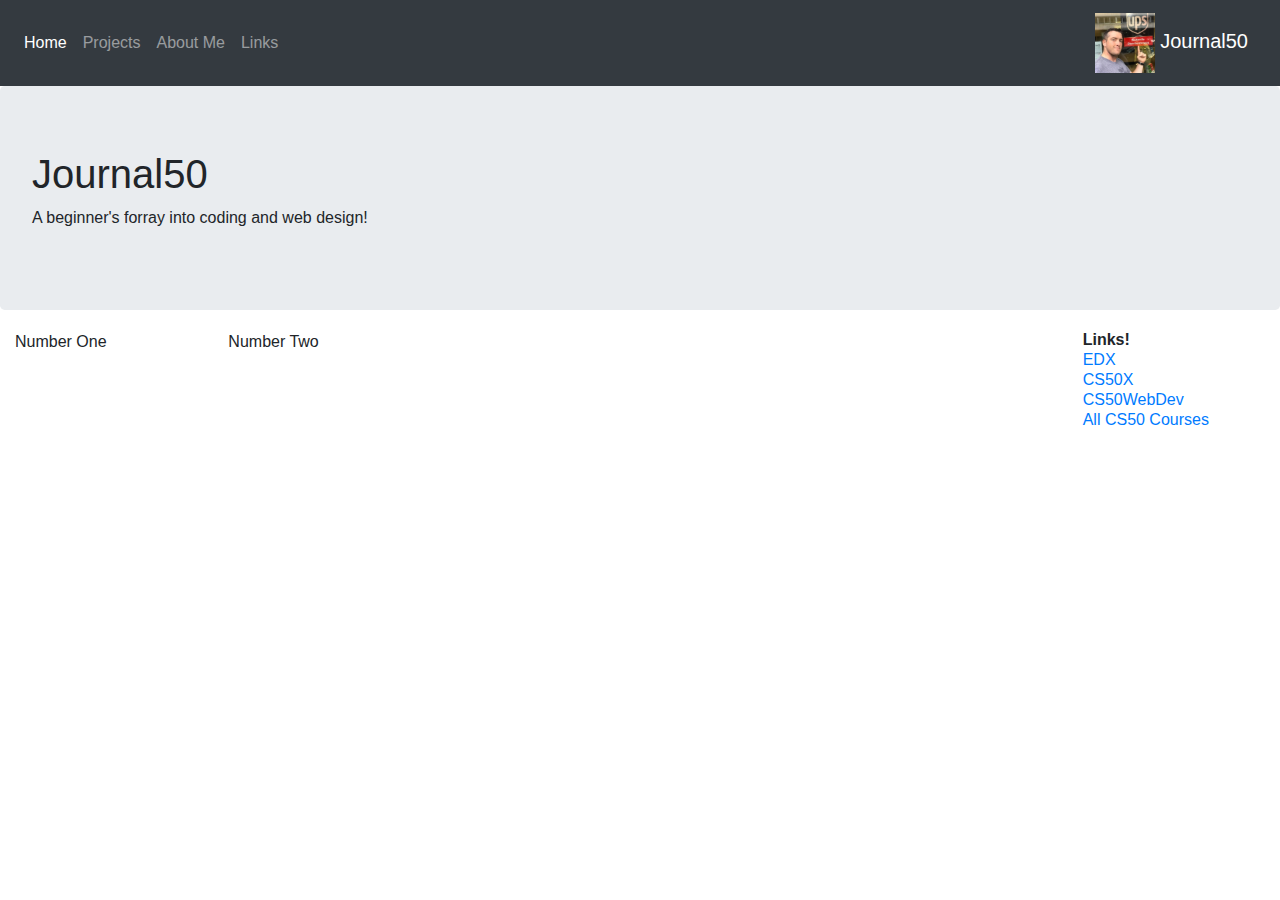
<file: index.html>
<!DOCTYPE>
<html lang="en">

    <head>
        <meta charset="utf-8">
        <meta name="viewport" content="width=device-width, initial-scale=1, shrink-to-fit=no">
        <link rel="stylesheet" href="https://maxcdn.bootstrapcdn.com/bootstrap/4.0.0/css/bootstrap.min.css" integrity="sha384-Gn5384xqQ1aoWXA+058RXPxPg6fy4IWvTNh0E263XmFcJlSAwiGgFAW/dAiS6JXm" crossorigin="anonymous">
        <link rel="stylesheet" href="homepage.css">
        <title>Journal50</title>

    </head>
    <body>
        <nav class="navbar navbar-expand-md navbar-dark bg-dark">
            <button class="navbar-toggler" type="button" data-toggle="collapse" data-target="#navbarNav"
            aria-controls="navbarNav" aria-expanded="false" aria-label="Toggle navigation">
            <span class="navbar-toggler-icon"></span>
            </button>
            <div class="collapse navbar-collapse" id="navbarNav">
                <ul class="navbar-nav">
                    <li class="nav-item active">
                        <a class="nav-link" href="index.html">Home<span class="sr-only">(current)</span></a>
                    </li>
                    <li class="nav-item">
                        <a class="nav-link" href="projects.html">Projects</a>
                    </li>
                    <li class="nav-item">
                        <a class="nav-link" href="aboutme.html">About Me</a>
                    </li>
                    <li class="nav-item">
                        <a class="nav-link" href="links.html">Links</a>
                    </li>
                </ul>
            </div>
            <a class="navbar-brand" href="index.html">
                <img src="CodyUPS.jpg" height="60" class ="d-inline-block" alt="">
                Journal50
            </a>
        </nav>
        <div class="jumbotron">
            <h1>Journal50</h1>
            <p>A beginner's forray into coding and web design!</p>
        </div>
        <div class="container-fluid">
            <div class="row">
                <div class="col-md">Number One</div>
                <div class="col-md-8">Number Two</div>
                <div class="col-md">
                    <table>
                        <tr>
                            <th>Links!</th>
                        </tr>
                        <tr>
                            <td><a href="https://www.edx.org">EDX</a></td>
                        </tr>
                        <tr>
                            <td><a href="https://courses.edx.org/courses/course-v1:HarvardX+CS50+X/course/">CS50X</a></td>
                        </tr>
                        <tr>
                            <td><a href="https://courses.edx.org/courses/course-v1:HarvardX+CS50W+Web/course/">CS50WebDev</a></td>
                        </tr>
                        <tr>
                            <td><a href="https://www.edx.org/cs50">All CS50 Courses</a></td>
                        </tr>
                    </table>
                </div>
            </div>
        </div>
        <script src="https://code.jquery.com/jquery-3.3.1.slim.min.js" integrity="sha384-q8i/X+965DzO0rT7abK41JStQIAqVgRVzpbzo5smXKp4YfRvH+8abtTE1Pi6jizo" crossorigin="anonymous"></script>
        <script src="https://cdnjs.cloudflare.com/ajax/libs/popper.js/1.14.3/umd/popper.min.js" integrity="sha384-ZMP7rVo3mIykV+2+9J3UJ46jBk0WLaUAdn689aCwoqbBJiSnjAK/l8WvCWPIPm49" crossorigin="anonymous"></script>
        <script src="https://stackpath.bootstrapcdn.com/bootstrap/4.1.1/js/bootstrap.min.js" integrity="sha384-smHYKdLADwkXOn1EmN1qk/HfnUcbVRZyYmZ4qpPea6sjB/pTJ0euyQp0Mk8ck+5T" crossorigin="anonymous"></script>
    </body>
</html>
</file>
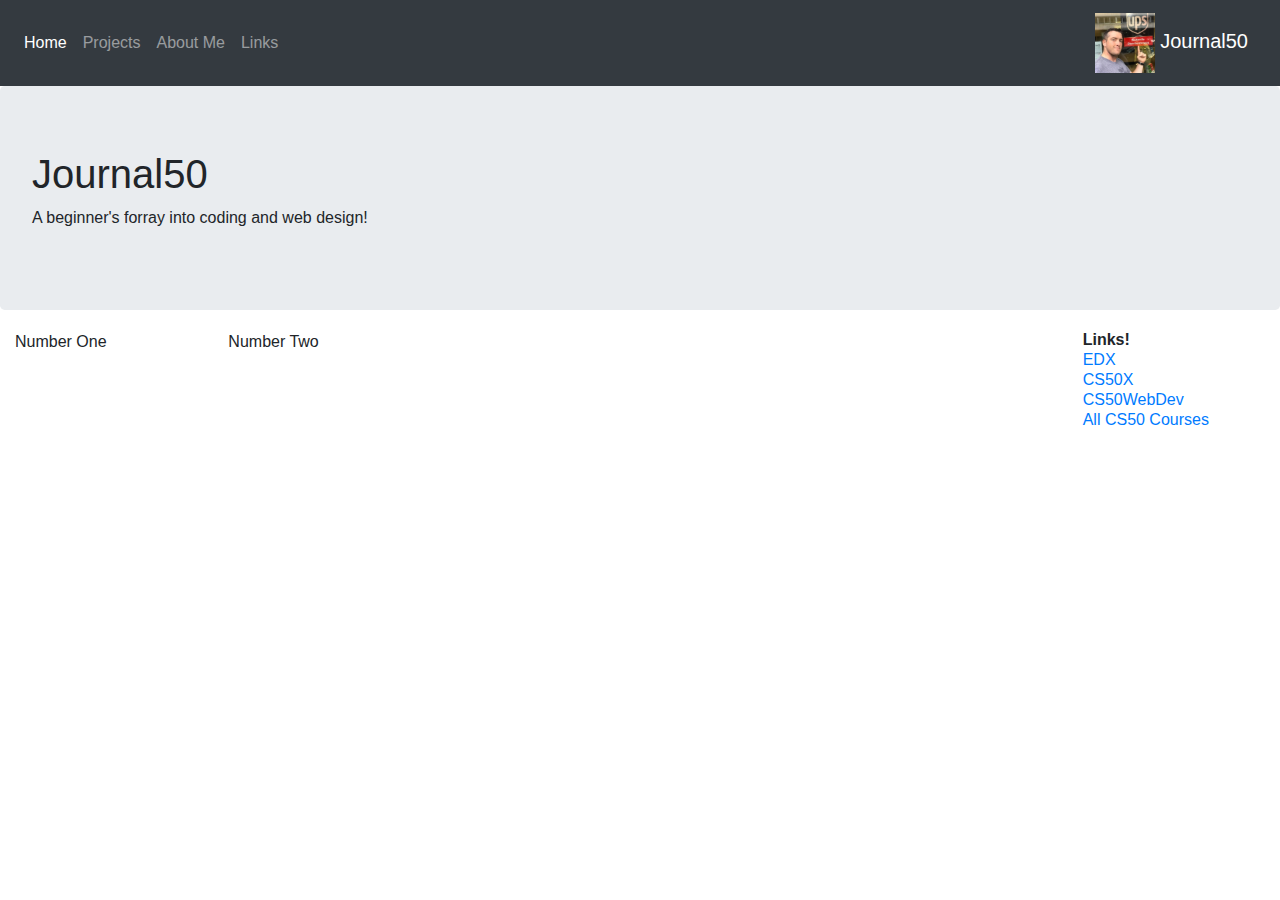
<file: homepage.html>
<!DOCTYPE>
<html lang="en">

    <head>
        <meta charset="utf-8">
        <meta name="viewport" content="width=device-width, initial-scale=1, shrink-to-fit=no">
        <link rel="stylesheet" href="https://maxcdn.bootstrapcdn.com/bootstrap/4.0.0/css/bootstrap.min.css" integrity="sha384-Gn5384xqQ1aoWXA+058RXPxPg6fy4IWvTNh0E263XmFcJlSAwiGgFAW/dAiS6JXm" crossorigin="anonymous">
        <link rel="stylesheet" href="homepage.css">
        <title>Journal50</title>

    </head>
    <body>
        <nav class="navbar navbar-expand-md navbar-dark bg-dark">
            <button class="navbar-toggler" type="button" data-toggle="collapse" data-target="#navbarNav"
            aria-controls="navbarNav" aria-expanded="false" aria-label="Toggle navigation">
            <span class="navbar-toggler-icon"></span>
            </button>
            <div class="collapse navbar-collapse" id="navbarNav">
                <ul class="navbar-nav">
                    <li class="nav-item active">
                        <a class="nav-link" href="homepage.html">Home<span class="sr-only">(current)</span></a>
                    </li>
                    <li class="nav-item">
                        <a class="nav-link" href="projects.html">Projects</a>
                    </li>
                    <li class="nav-item">
                        <a class="nav-link" href="aboutme.html">About Me</a>
                    </li>
                    <li class="nav-item">
                        <a class="nav-link" href="links.html">Links</a>
                    </li>
                </ul>
            </div>
            <a class="navbar-brand" href="homepage.html">
                <img src="CodyUPS.jpg" height="60" class ="d-inline-block" alt="">
                Journal50
            </a>
        </nav>
        <div class="jumbotron">
            <h1>Journal50</h1>
            <p>A beginner's forray into coding and web design!</p>
        </div>
        <div class="container-fluid">
            <div class="row">
                <div class="col-md">Number One</div>
                <div class="col-md-8">Number Two</div>
                <div class="col-md">
                    <table>
                        <tr>
                            <th>Links!</th>
                        </tr>
                        <tr>
                            <td><a href="https://www.edx.org">EDX</a></td>
                        </tr>
                        <tr>
                            <td><a href="https://courses.edx.org/courses/course-v1:HarvardX+CS50+X/course/">CS50X</a></td>
                        </tr>
                        <tr>
                            <td><a href="https://courses.edx.org/courses/course-v1:HarvardX+CS50W+Web/course/">CS50WebDev</a></td>
                        </tr>
                        <tr>
                            <td><a href="https://www.edx.org/cs50">All CS50 Courses</a></td>
                        </tr>
                    </table>
                </div>
            </div>
        </div>
        <script src="https://code.jquery.com/jquery-3.3.1.slim.min.js" integrity="sha384-q8i/X+965DzO0rT7abK41JStQIAqVgRVzpbzo5smXKp4YfRvH+8abtTE1Pi6jizo" crossorigin="anonymous"></script>
        <script src="https://cdnjs.cloudflare.com/ajax/libs/popper.js/1.14.3/umd/popper.min.js" integrity="sha384-ZMP7rVo3mIykV+2+9J3UJ46jBk0WLaUAdn689aCwoqbBJiSnjAK/l8WvCWPIPm49" crossorigin="anonymous"></script>
        <script src="https://stackpath.bootstrapcdn.com/bootstrap/4.1.1/js/bootstrap.min.js" integrity="sha384-smHYKdLADwkXOn1EmN1qk/HfnUcbVRZyYmZ4qpPea6sjB/pTJ0euyQp0Mk8ck+5T" crossorigin="anonymous"></script>
    </body>
</html>
</file>
<file: homepage.css>
.jumbotron{

    margin-bottom: 20;

}
</file>
